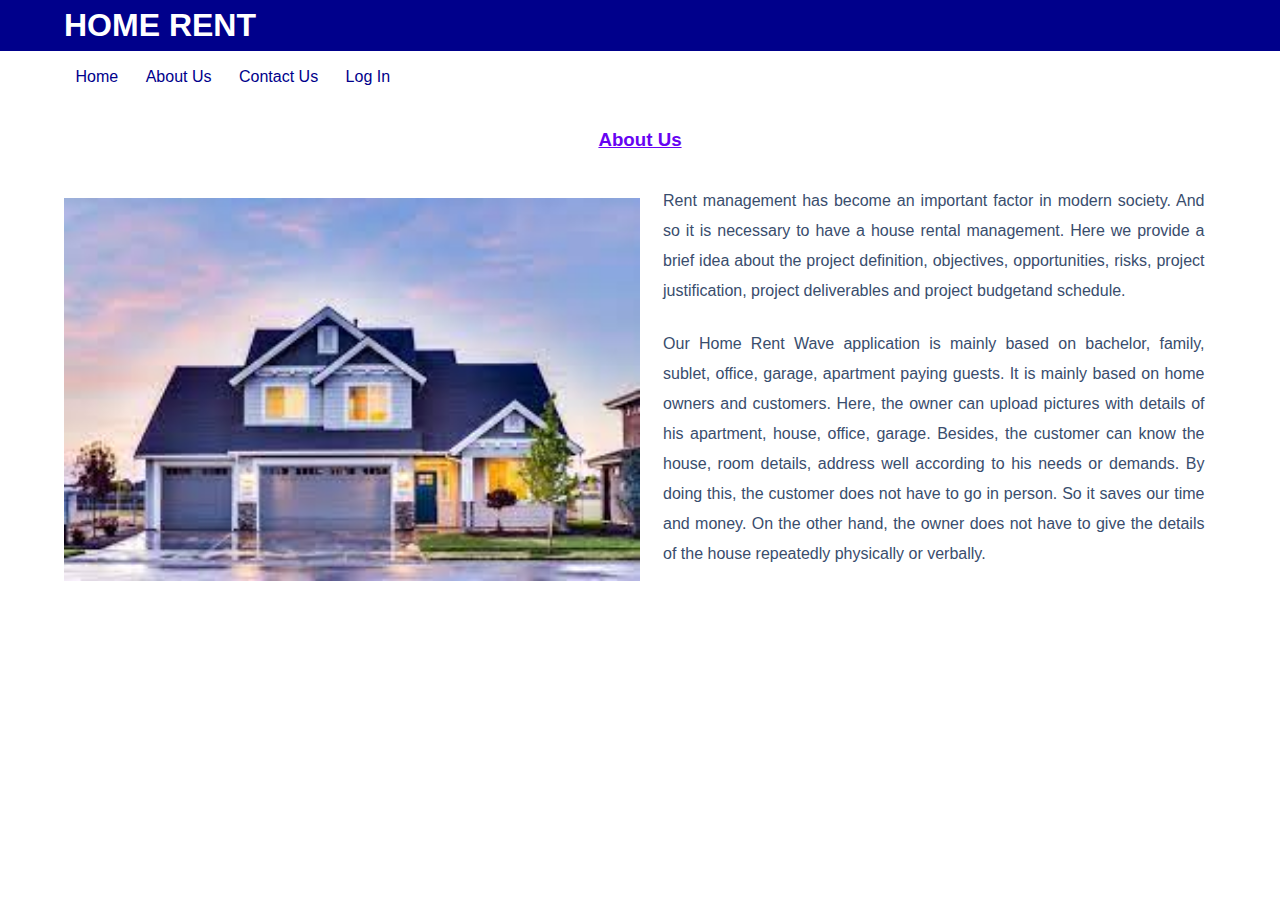
<file: about.html>
<!DOCTYPE html>
<html lang="en-US">
    <head>
        <meta charset="UTF-8">
        <meta http-equiv="X-UA-Compatible" content="IE=edge">
        <meta name="viewport" content="width=device-width, initial-scale=1.0">
        <title>HOME RENT </title>
        <!--here we add css file-->
        <link rel="stylesheet" type="text/css" href="style.css" />
    </head>
    
    <body>
        <!--Header Start-->
        <header class="header">
            <div class="home">
                <h1>HOME RENT </h1>
            </div>
            
        </header>
        <!--Header End-->
        
        <!--Menu Start-->
        <nav class="menu">
            <div class="home">
                <ul>
                    <a href="index.html"><li>Home</li></a>
                    <a href="about.html"><li>About Us</li></a>
                    <a href="contact.html"><li>Contact Us</li></a>
                    <a href="login.html"><li>Log In</li></a>
                </ul>
            </div>
        </nav>
        <!--Menu End-->
        
        <!--Main Body Start-->
        <div class="main">
            <div class="home">
                <div class="book-house">
                    <h3>About Us</h3>
                    
                    <!--About Us -->
                    <img src="image/ho11.jpg" />
                    <p>Rent management has become an important factor in modern society. And so it is necessary to have a house rental management.
                         Here we provide a brief idea about the project definition, objectives, opportunities, risks, project justification, project 
                         deliverables and project budgetand schedule.
                    </p>
                    <p>Our Home Rent Wave application is mainly based on bachelor, family, sublet, office, garage,
                        apartment paying guests. It is mainly based on home owners and customers. Here, the owner
                        can upload pictures with details of his apartment, house, office, garage. Besides, the customer
                        can know the house, room details, address well according to his needs or demands. By doing
                        this, the customer does not have to go in person. So it saves our time and money. On the
                        other hand, the owner does not have to give the details of the house repeatedly physically or
                        verbally.
                       
                    </p>
                </div>
                
                
            </div>
        </div>
        <!--Main Body End-->
        
     

    </body>
</html>
</file>
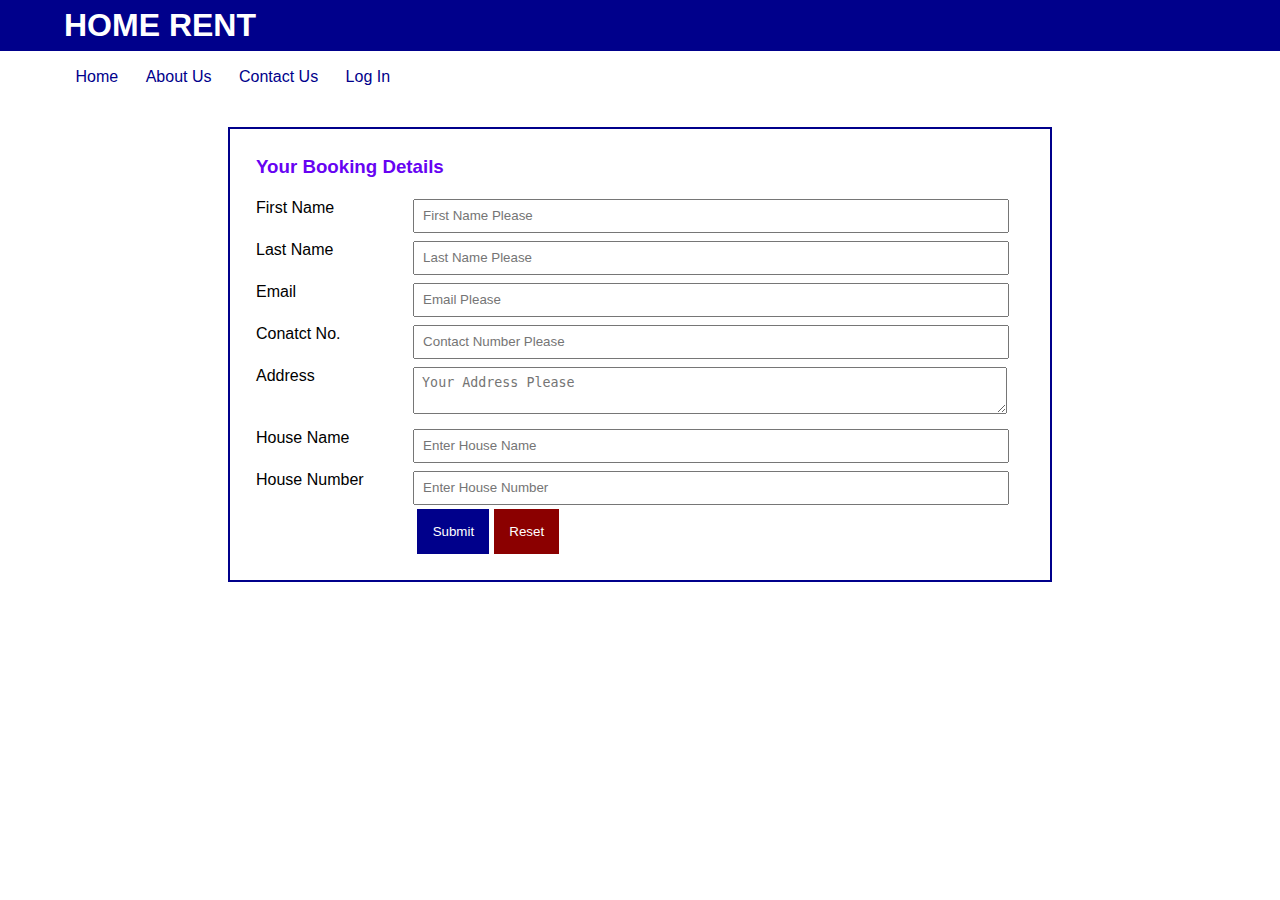
<file: book.html>
<!DOCTYPE html>
<html lang="en-US">
    <head>
        <meta charset="UTF-8">
        <meta http-equiv="X-UA-Compatible" content="IE=edge">
        <meta name="viewport" content="width=device-width, initial-scale=1.0">
        <title>HOME RENT </title>
        <!--here we add css file-->
        <link rel="stylesheet" type="text/css" href="style.css" />
    </head>
    
    <body>
        <!--Header Start -->
        <header class="header">
            <div class="home">
                <h1>HOME RENT</h1>
            </div>
            
        </header>
        <!--Header End -->
        
        <!--Menu Start-->
        <nav class="menu">
            <div class="home">
                <ul>
                    <a href="index.html"><li>Home</li></a>
                    <a href="about.html"><li>About Us</li></a>
                    <a href="contact.html"><li>Contact Us</li></a>
                    <a href="login.html"><li>Log In</li></a>
                </ul>
            </div>
        </nav>
        <!--Menu End-->
        
        <!--Main Body Start-->
        <div class="main">

                
                <!--Client Booking Detail Entry-->
                <div class="booking-details">
                    <h3>Your Booking Details</h3>
                    <form action="book.php" method="post">
                        <span class="name">First Name</span>
                        <input type="text" name="first_name" placeholder="First Name Please" /><br />
                        
                        <span class="name">Last Name</span>
                        <input type="text" name="last_name" placeholder="Last Name Please" /><br />
                        
                        <span class="name">Email</span>
                        <input type="email" name="email" placeholder="Email Please" /><br />
                        
                        <span class="name">Conatct No.</span>
                        <input type="tel" name="contact" placeholder="Contact Number Please" /><br />
                        
                        <span class="name">Address</span> 
                        <textarea name="address" placeholder="Your Address Please"></textarea><br />
                        <span class="name">House Name</span>
                        <input type="text" name="house_name" placeholder="Enter House Name" /><br />
                        <span class="name">House Number</span>
                        <input type="text" name="house_number" placeholder="Enter House Number" /><br />
                        
                        <input type="submit" name="submit" placeholder="BOOK NOW" />
                        <input type="reset" name="reset" placeholder="RESET" />
                    </form>
                </div>
            </div>
        </div>
        <!--Main Body End-->
        
    </body>
</html>
</file>
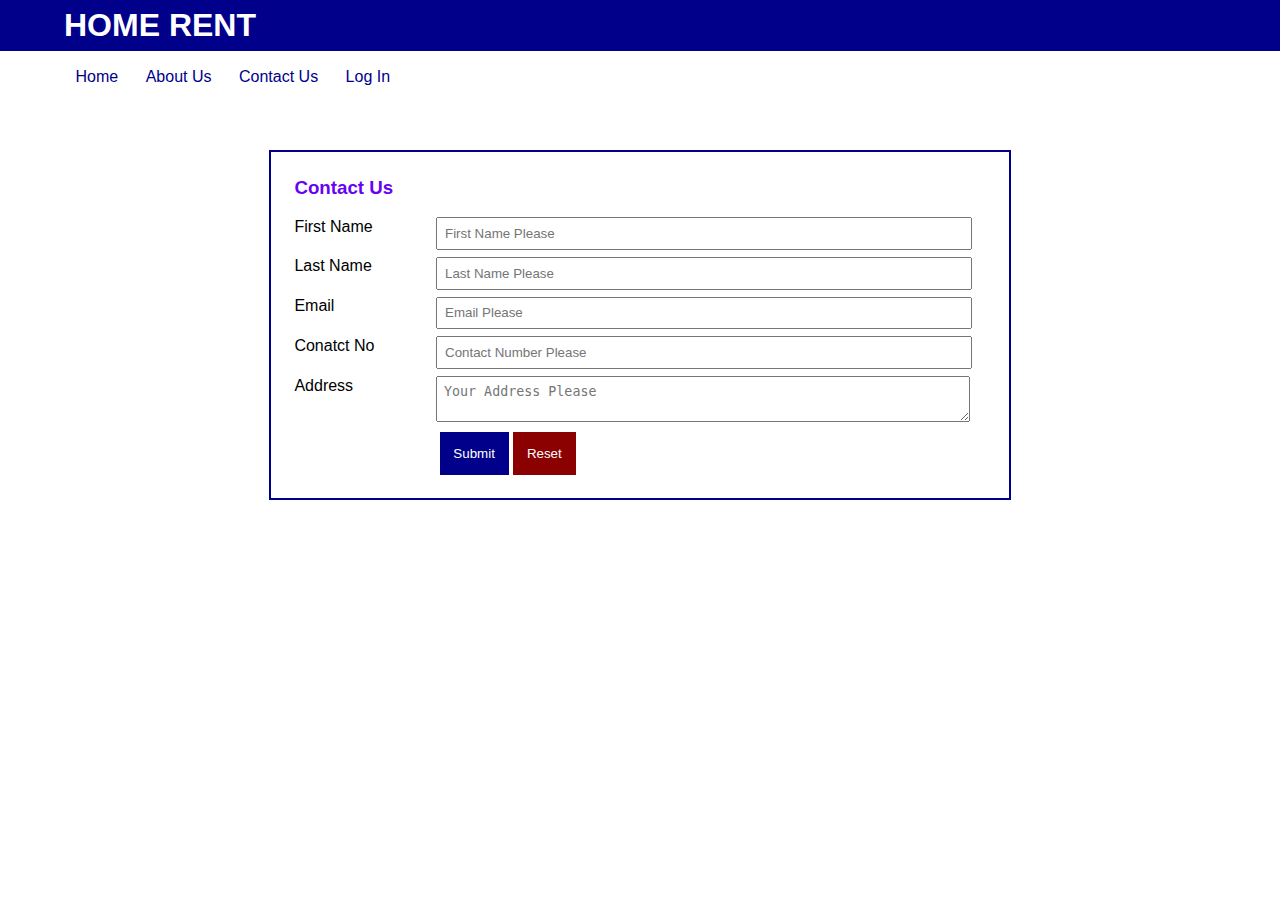
<file: contact.html>
<!DOCTYPE html>
<html lang="en-US">
    <head>
        <meta charset="UTF-8">
        <meta http-equiv="X-UA-Compatible" content="IE=edge">
        <meta name="viewport" content="width=device-width, initial-scale=1.0">
        <title>HOME RENT </title>
        <!--we add css file-->
        <link rel="stylesheet" type="text/css" href="style.css" />
    </head>
    
    <body>
        <!--Header Start-->
        <header class="header">
            <div class="home">
                <h1>HOME RENT</h1>
            </div>
            
        </header>
        <!--Header End-->
        
        <!--Menu Start-->
        <nav class="menu">
            <div class="home">
                <ul>
                    <a href="index.html"><li>Home</li></a>
                    <a href="about.html"><li>About Us</li></a>
                    <a href="contact.html"><li>Contact Us</li></a>
                    <a href="login.html"><li>Log In</li></a>
                </ul>
            </div>
        </nav>
        <!--Menu End-->
        
        <!--Main Body Start-->
        <div class="main">
            <div class="home">
                
                
                <!--Contact Detail Entry-->
                <div class="booking-details">
                    <h3>Contact Us</h3>
                    <form action="contact.php" method="post">
                        <span class="name">First Name</span>
                        <input type="text" name="first_name" placeholder="First Name Please" /><br />
                        
                        <span class="name">Last Name</span>
                        <input type="text" name="last_name" placeholder="Last Name Please" /><br />
                        
                        <span class="name">Email</span>
                        <input type="email" name="email" placeholder="Email Please" /><br />
                        
                        <span class="name">Conatct No</span>
                        <input type="tel" name="contact" placeholder="Contact Number Please" /><br />
                        
                        <span class="name">Address</span> 
                        <textarea name="address" placeholder="Your Address Please"></textarea><br />
                        
                        <input type="submit" name="submit" placeholder="SEND" />
                        <input type="reset" name="reset" placeholder="RESET" />
                    </form>
                </div>
            </div>
        </div>
        <!--Main Body End-->
        
    </body>
</html>
</file>
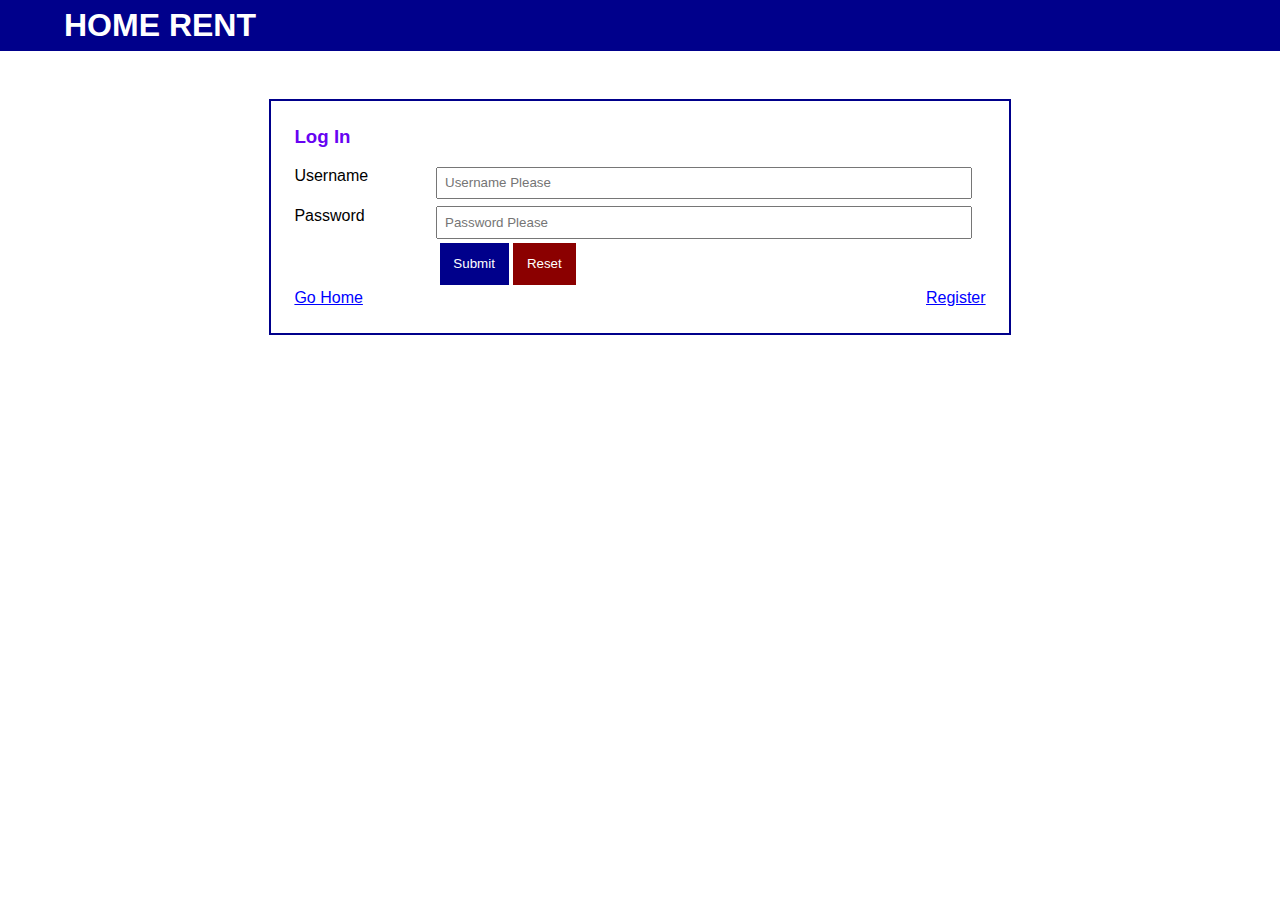
<file: login.html>
<!DOCTYPE html>
<html lang="en-US">
    <head>
        <meta charset="UTF-8">
        <meta http-equiv="X-UA-Compatible" content="IE=edge">
        <meta name="viewport" content="width=device-width, initial-scale=1.0">
        <title>HOME RENT </title>
        <!--we add css -->
        <link rel="stylesheet" type="text/css" href="style.css" />
    </head>
    
    <body>
        <!--Header Start-->
        <header class="header">
            <div class="home">
                <h1>HOME RENT</h1>
            </div>
            
        </header>
        <!--Header End-->
        
        
        
        <!--Main Body Start-->
        <div class="main">
            <div class="home">
                
                
                <div class="booking-details">
                    <h3>Log In</h3>
                    <form>
                        <span class="name">Username</span>
                        <input type="text" name="username" placeholder="Username Please" required="true" /><br />
                        
                        <span class="name">Password</span>
                        <input type="password" name="password" placeholder="Password Please" required="true" /><br />
                        
                        <input type="submit" name="submit" id="submit" placeholder="LOG IN" onclick="validate()" />
                        <input type="reset" name="reset" placeholder="RESET" /><br />
                        <a href="index.html">Go Home</a>
                        <a href="register.html" style="float: right;">Register</a>
                    </form>
                </div>
            </div>
        </div>
        <!--Main Body End-->
    </body>
</html>
</file>
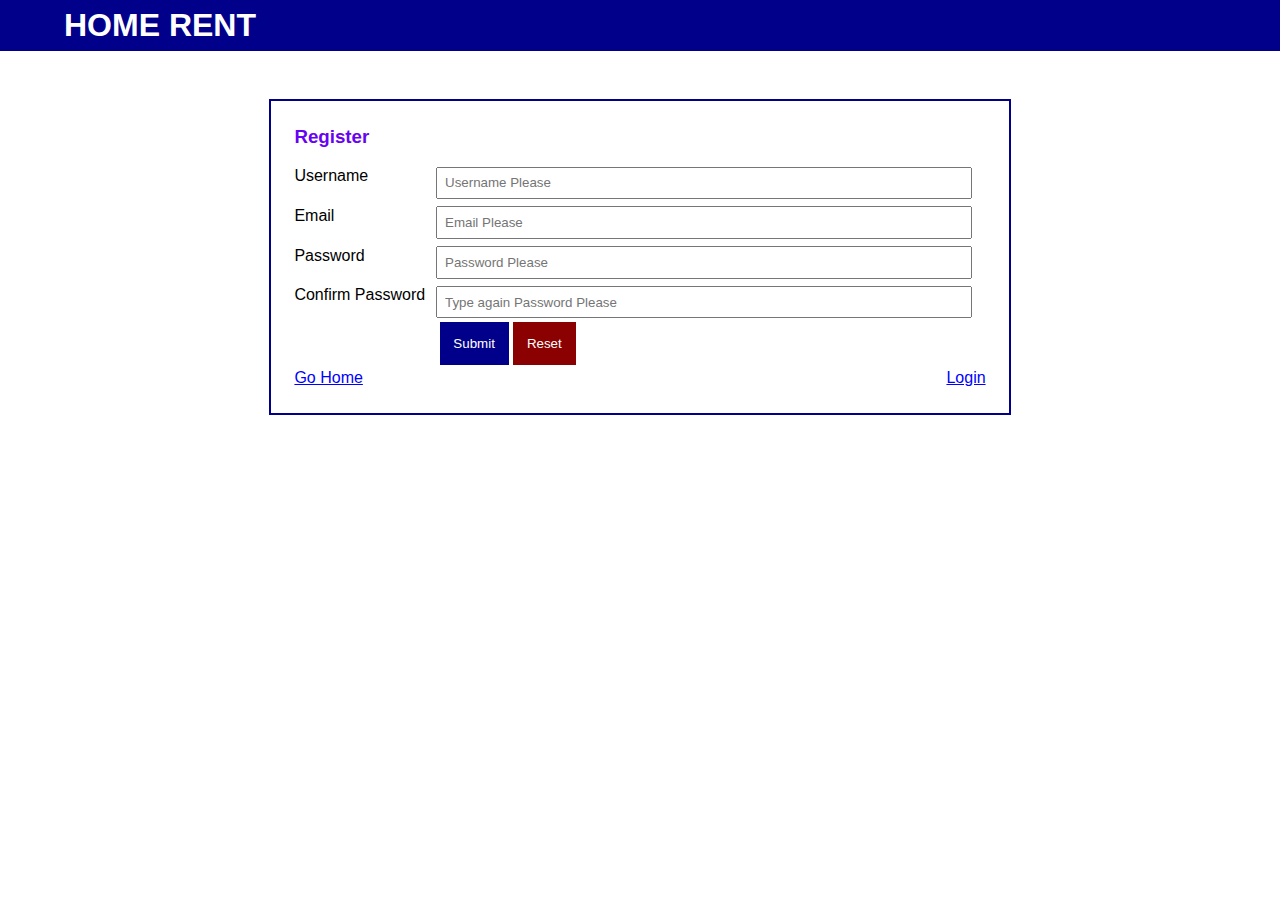
<file: register.html>
<!DOCTYPE html>
<html lang="en-US">
    <head>
        <meta charset="UTF-8">
        <meta http-equiv="X-UA-Compatible" content="IE=edge">
        <meta name="viewport" content="width=device-width, initial-scale=1.0">
        <title>HOME RENT </title>
        <!--we add css-->
        <link rel="stylesheet" type="text/css" href="style.css" />
        
    </head>
    
    <body>
        <!--Header Start-->
        <header class="header">
            <div class="home">
                <h1>HOME RENT</h1>
            </div>
            
        </header>
        <!--Header End-->
        
        
        
        <!--Main Body Start-->
        <div class="main">
            <div class="home">
                
                
                <!--Contact Detail Entry-->
                <div class="booking-details">
                    <h3>Register</h3>
                    <form action="register.php" method="post">
                        <span class="name">Username</span>
                        <input type="text" name="username" placeholder="Username Please" required="true" /><br />
                        
                        <span class="name">Email</span>
                        <input type="email" name="email" placeholder="Email Please" required="true" /><br />
                        
                        <span class="name">Password</span>
                        <input type="password" name="password" placeholder="Password Please" required="true" /><br />
                        
                        <span class="name">Confirm Password</span>
                        <input type="password" name="cpassword" placeholder="Type again Password Please" required="true" /><br />
                        
                        <input type="submit" name="submit" placeholder="LOG IN" />
                        <input type="reset" name="reset" placeholder="RESET" /><br />
                        <a href="index.html">Go Home</a>
                        <a href="login.html" style="float: right;">Login</a>
                    </form>
                </div>
            </div>
        </div>
        <!--Main Body End-->

    </body>
</html>
</file>
<file: style.css>
*{
    margin: 0 0;
    padding: 0 0;
}
body{
    font-family: arial,sans-seriff;
    line-height: 25px;
}

.box:after {
   content: " ";
   visibility: hidden;
   display: block;
   height: 0;
   clear: both;
}
/*CSS for Header*/
.header{
    background-color: darkblue;
    color: white;
}
.home{
    width: 90%;
    margin: 0 auto;
    padding: 1% 1%;
}
.bg .image{
   
    margin-top: 1rem; 
    margin-bottom: 2rem;
    margin-left: 3rem;
    margin-right: 3rem;
    background: url(image/hf.jpg); 
    background-repeat: no-repeat; 
    background-size: cover; 
    background-position: center; 
    height: 440px; 
    border-radius: 1.5rem; 
    display: flex; 
    align-items: center; 

}
.bg .text{
font-size: 2rem;
color: white;
padding-left: 5rem;
padding-top: 10rem;

}

/*CSS for MEnu*/
.menu ul{
    list-style-type: none;
}
.menu ul a{
    color: darkblue;
    text-decoration: none;
    padding: 1%;
}
.menu ul a:hover{
    background-color: darkblue;
    color: white;
}
.menu ul a li{
    display: inline;
}



/*CSS for Main Body*/
.main{
    margin: 1% 0;
}
.main h3{
    color: rgb(103, 3, 242);
    
    }
.houses{
    width: 22.5%;
    border: 1px solid grey;
    margin: 1%;
    float: left;
    text-align: center;
}
.houses:hover{
    box-shadow: 0 0 3px 3px silver;
}
.houses img{
    width: 100%;
    
}
.houses .house-title{
    font-weight: bold;
    color: darkblue;
    padding: 1%;
}
.house-added,.house-location{
    font-weight: lighter;
    font-size: 90%;
    color: darkblue;
    padding: 1%;
}
.houses .btn-book{
    padding: 3%;
    margin: 3%;
    background-color: purple;
    color: white;
    border: none;
}
.houses .btn-book:hover{
    background-color: darkblue;
}
.book-house img{
    width: 50%;
    float: left;
    margin: 2% 2% 2% 0;
}
.book-house h3{
    text-align: center;
    margin-bottom: 2%;
    text-decoration: underline;
}
.book-house p{
    text-align: justify;
    padding: 1%;
    line-height: 30px;
    color: #394d6d;
}
.main .booking-details{
    width: 60%;
    margin: 0 auto;
    border: 2px solid darkblue;
    padding: 2%;
    margin: 2% auto;
}
.main .booking-details h3{
    margin-bottom: 2%;
}
.main .booking-details .name{
    width: 20%;
    float: left;
}
.main .booking-details a{
    color: blue;

}
.main .booking-details input[type='text'],.main .booking-details input[type='email'],
.main .booking-details input[type='tel'],.main .booking-details input[type='password'],
.main .booking-details textarea{
    padding: 1%;
    margin: 0.5%;
    width: 75%;
}
.main .booking-details input[type='submit']
{
    padding: 2%;
    background-color: darkblue;
    color: white;
    border: none;
    margin-left: 21%;
}
.main .booking-details input[type='submit']:hover{
    box-shadow: 0 0 3px 2px grey;
}
.main .booking-details input[type='reset']:hover{
    box-shadow: 0 0 3px 2px grey;
}
.main .booking-details input[type='reset']
{
    padding: 2%;
    background-color: darkred;
    color: white;
    border: none;
}
</file>
